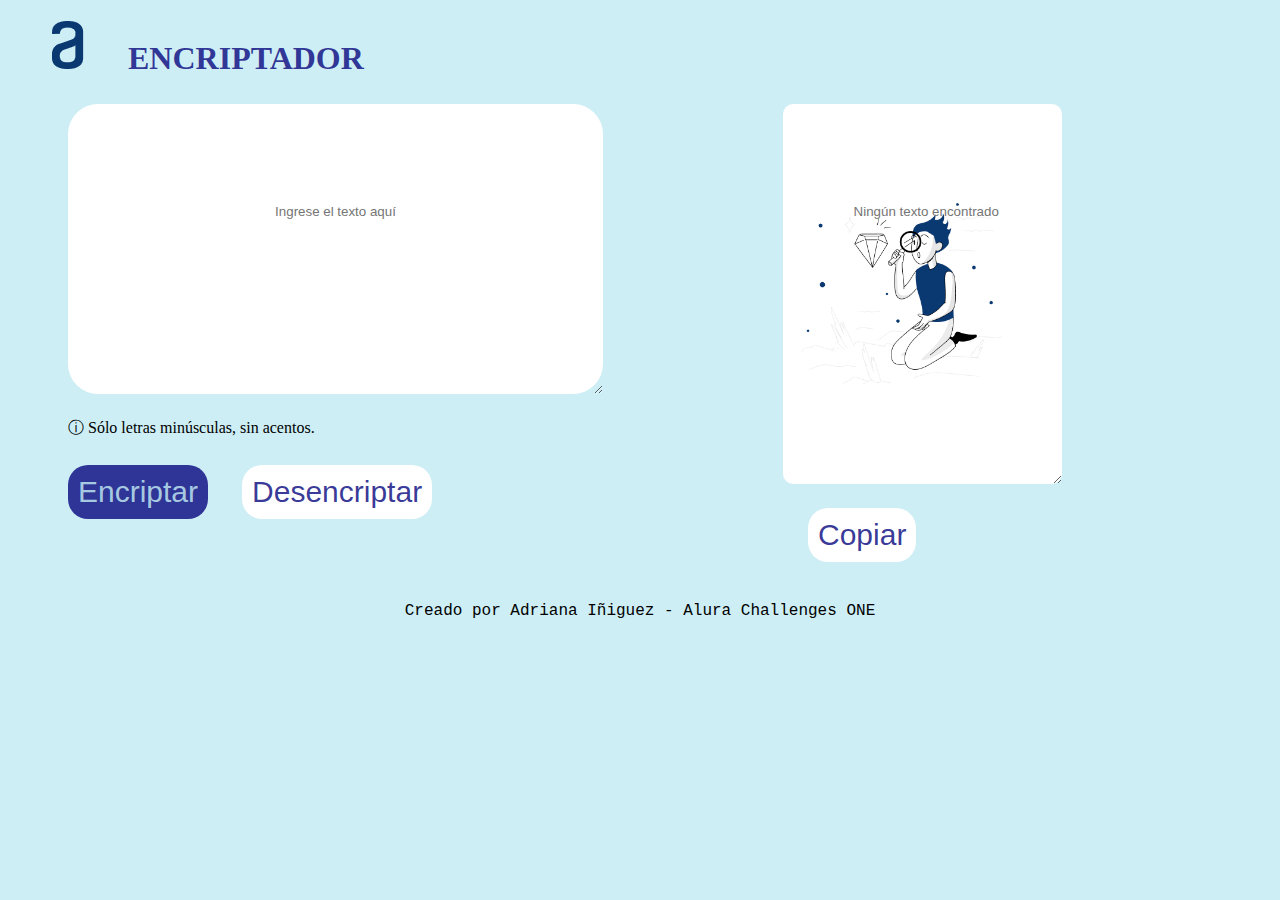
<file: index.html>
<!DOCTYPE html>
<html lang="es">

<head>
    <meta charset="UTF-8">
    <title>Encriptador</title>
    <link rel="stylesheet" href="style.css">

</head>

<body>
    <header>
        <h1><img src="Logo.png">ENCRIPTADOR</h1>
    </header>
    <main>
        <section>
            <textarea class="input-texto" cols="60" rows="6" placeholder="Ingrese el texto aquí"></textarea>
            <div class="p">
                <p>&#9432; Sólo letras minúsculas, sin acentos.</p>
            </div>
            <div class="botones">
                <button class="encriptar" onclick="btnEncriptar()">Encriptar</button>
                <button class="desencriptar" onclick="btnDesencriptar()">Desencriptar</button>
            </div>
        </section>
        <section> 
            <textarea class="mensaje" cols="28" rows="12" placeholder="  Ningún texto encontrado"></textarea>
            <button class="copiar" onclick="btnCopiar()">Copiar</button>
        </section>
    </main>
    <footer> Creado por Adriana Iñiguez - Alura Challenges ONE</footer>

    <script src="script.js"></script>

</body>

</html>
</file>
<file: style.css>
body{
    background-color: rgba(195, 235, 243, 0.829);
}

h1{
    font-family: 'Broadway';
    color:rgba(13, 13, 130, 0.829);
}

main {
    display: flex;
    margin-left: 60px;
    margin-bottom: 40px;
}

.copiar{
    position: relative;
    margin-top: 20px;
    margin-left:205px ;
    padding: 10px;
    color:rgb(13, 13, 130, 0.829);
    font-size: 30px;
    background-color: white;
    border: 1px;
    border-radius: 20px;
}

.copiar:hover{
    font-size:35px;
}

.botones{
    display: inline-block;
    flex-direction: row;
    margin-top: 10px;
}

.encriptar{
    background-color: rgb(13, 13, 130, 0.829);
    padding: 10px;
    font-size: 30px;
    color: rgb(195, 235, 243, 0.829);
    border: 1px;
    border-radius: 20px;
    
}

.encriptar:hover{
    font-size:35px;
}

.desencriptar{
    margin-left: 30px;
    padding: 10px;
    font-size: 30px;
    background-color: white;
    color:rgba(13, 13, 130, 0.829);
    border: 1px;
    border-radius: 20px;
}

.desencriptar:hover{
    font-size:35px;
}

.input-texto{
    margin-top: 5px;
    border: 1px;
    border-radius: 30px;
    padding: 100px 20px;
    text-align: center;
    font-family: Verdana, Geneva, Tahoma, sans-serif;
}

.input-texto :active{
    border-color: rgb(235, 147, 15);
}
.mensaje{
    border: 1px;
    border-radius: 10px;
    position: relative;
    margin-top: 5px;
    margin-left: 180px;
    background-image: url(imagen.png);
    background-repeat: no-repeat;
    background-position: 18px;
    background-size: 200px;
    padding: 100px 20px;
    text-align: center;
    font-family: Verdana, Geneva, Tahoma, sans-serif;
}

.p{
    display: block;
    margin-top: 20px;
}

footer {
    text-align: center;
    margin-top: 30px;
    font-family: 'Courier New', Courier, monospace;
}
</file>
